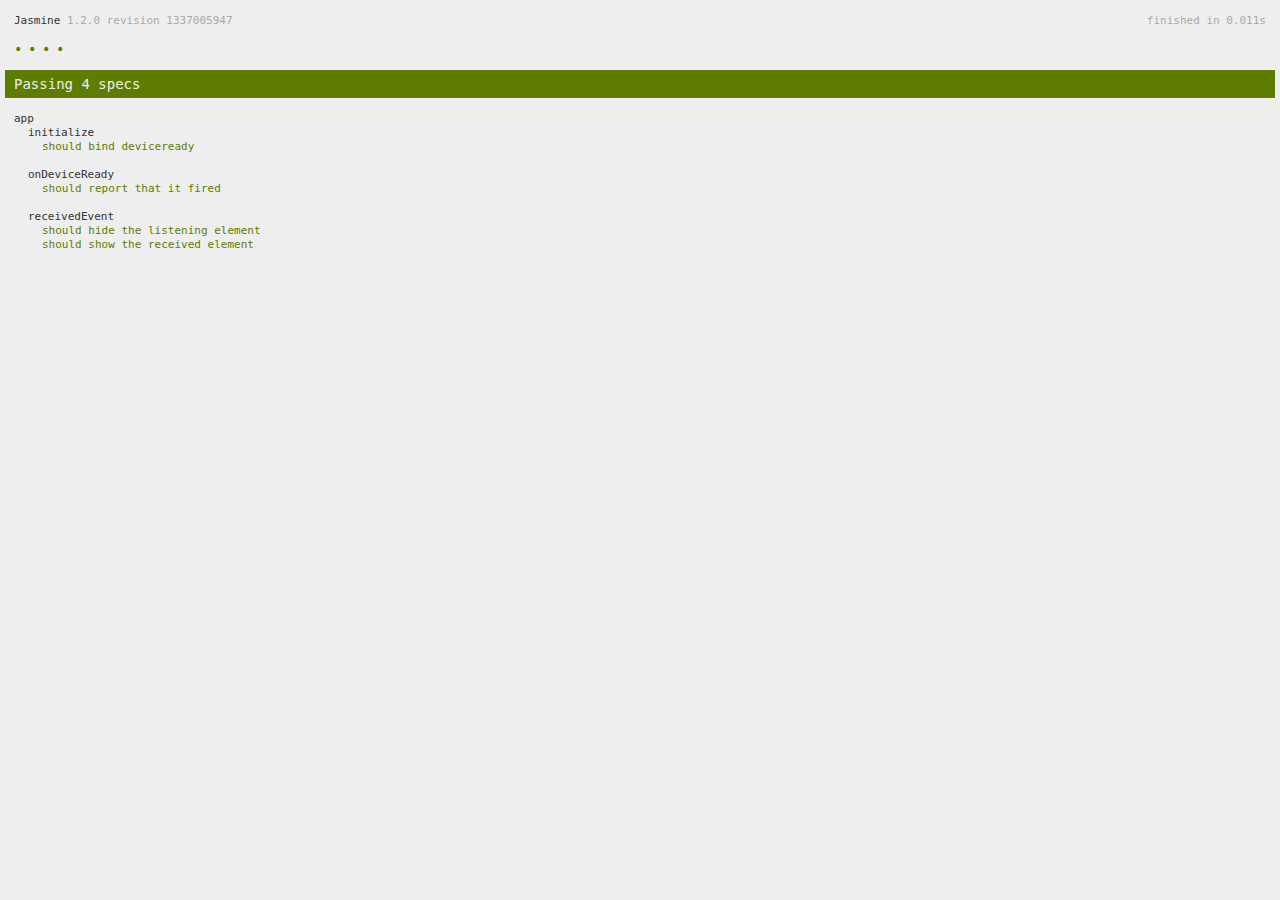
<file: fahmedeen/www/spec.html>
<!DOCTYPE html>
<!--
    Licensed to the Apache Software Foundation (ASF) under one
    or more contributor license agreements.  See the NOTICE file
    distributed with this work for additional information
    regarding copyright ownership.  The ASF licenses this file
    to you under the Apache License, Version 2.0 (the
    "License"); you may not use this file except in compliance
    with the License.  You may obtain a copy of the License at

    http://www.apache.org/licenses/LICENSE-2.0

    Unless required by applicable law or agreed to in writing,
    software distributed under the License is distributed on an
    "AS IS" BASIS, WITHOUT WARRANTIES OR CONDITIONS OF ANY
     KIND, either express or implied.  See the License for the
    specific language governing permissions and limitations
    under the License.
-->
<html>
    <head>
        <title>Jasmine Spec Runner</title>

        <!-- jasmine source -->
        <link rel="shortcut icon" type="image/png" href="spec/lib/jasmine-1.2.0/jasmine_favicon.png">
        <link rel="stylesheet" type="text/css" href="spec/lib/jasmine-1.2.0/jasmine.css">
        <script type="text/javascript" src="spec/lib/jasmine-1.2.0/jasmine.js"></script>
        <script type="text/javascript" src="spec/lib/jasmine-1.2.0/jasmine-html.js"></script>

        <!-- include source files here... -->
        <script type="text/javascript" src="js/index.js"></script>

        <!-- include spec files here... -->
        <script type="text/javascript" src="spec/helper.js"></script>
        <script type="text/javascript" src="spec/index.js"></script>

        <script type="text/javascript">
            (function() {
                var jasmineEnv = jasmine.getEnv();
                jasmineEnv.updateInterval = 1000;

                var htmlReporter = new jasmine.HtmlReporter();

                jasmineEnv.addReporter(htmlReporter);

                jasmineEnv.specFilter = function(spec) {
                    return htmlReporter.specFilter(spec);
                };

                var currentWindowOnload = window.onload;

                window.onload = function() {
                    if (currentWindowOnload) {
                        currentWindowOnload();
                    }
                    execJasmine();
                };

                function execJasmine() {
                    jasmineEnv.execute();
                }
            })();
        </script>
    </head>
    <body>
        <div id="stage" style="display:none;"></div>
    </body>
</html>
</file>
<file: fahmedeen/www/spec/lib/jasmine-1.2.0/jasmine.css>
body { background-color: #eeeeee; padding: 0; margin: 5px; overflow-y: scroll; }

#HTMLReporter { font-size: 11px; font-family: Monaco, "Lucida Console", monospace; line-height: 14px; color: #333333; }
#HTMLReporter a { text-decoration: none; }
#HTMLReporter a:hover { text-decoration: underline; }
#HTMLReporter p, #HTMLReporter h1, #HTMLReporter h2, #HTMLReporter h3, #HTMLReporter h4, #HTMLReporter h5, #HTMLReporter h6 { margin: 0; line-height: 14px; }
#HTMLReporter .banner, #HTMLReporter .symbolSummary, #HTMLReporter .summary, #HTMLReporter .resultMessage, #HTMLReporter .specDetail .description, #HTMLReporter .alert .bar, #HTMLReporter .stackTrace { padding-left: 9px; padding-right: 9px; }
#HTMLReporter #jasmine_content { position: fixed; right: 100%; }
#HTMLReporter .version { color: #aaaaaa; }
#HTMLReporter .banner { margin-top: 14px; }
#HTMLReporter .duration { color: #aaaaaa; float: right; }
#HTMLReporter .symbolSummary { overflow: hidden; *zoom: 1; margin: 14px 0; }
#HTMLReporter .symbolSummary li { display: block; float: left; height: 7px; width: 14px; margin-bottom: 7px; font-size: 16px; }
#HTMLReporter .symbolSummary li.passed { font-size: 14px; }
#HTMLReporter .symbolSummary li.passed:before { color: #5e7d00; content: "\02022"; }
#HTMLReporter .symbolSummary li.failed { line-height: 9px; }
#HTMLReporter .symbolSummary li.failed:before { color: #b03911; content: "x"; font-weight: bold; margin-left: -1px; }
#HTMLReporter .symbolSummary li.skipped { font-size: 14px; }
#HTMLReporter .symbolSummary li.skipped:before { color: #bababa; content: "\02022"; }
#HTMLReporter .symbolSummary li.pending { line-height: 11px; }
#HTMLReporter .symbolSummary li.pending:before { color: #aaaaaa; content: "-"; }
#HTMLReporter .bar { line-height: 28px; font-size: 14px; display: block; color: #eee; }
#HTMLReporter .runningAlert { background-color: #666666; }
#HTMLReporter .skippedAlert { background-color: #aaaaaa; }
#HTMLReporter .skippedAlert:first-child { background-color: #333333; }
#HTMLReporter .skippedAlert:hover { text-decoration: none; color: white; text-decoration: underline; }
#HTMLReporter .passingAlert { background-color: #a6b779; }
#HTMLReporter .passingAlert:first-child { background-color: #5e7d00; }
#HTMLReporter .failingAlert { background-color: #cf867e; }
#HTMLReporter .failingAlert:first-child { background-color: #b03911; }
#HTMLReporter .results { margin-top: 14px; }
#HTMLReporter #details { display: none; }
#HTMLReporter .resultsMenu, #HTMLReporter .resultsMenu a { background-color: #fff; color: #333333; }
#HTMLReporter.showDetails .summaryMenuItem { font-weight: normal; text-decoration: inherit; }
#HTMLReporter.showDetails .summaryMenuItem:hover { text-decoration: underline; }
#HTMLReporter.showDetails .detailsMenuItem { font-weight: bold; text-decoration: underline; }
#HTMLReporter.showDetails .summary { display: none; }
#HTMLReporter.showDetails #details { display: block; }
#HTMLReporter .summaryMenuItem { font-weight: bold; text-decoration: underline; }
#HTMLReporter .summary { margin-top: 14px; }
#HTMLReporter .summary .suite .suite, #HTMLReporter .summary .specSummary { margin-left: 14px; }
#HTMLReporter .summary .specSummary.passed a { color: #5e7d00; }
#HTMLReporter .summary .specSummary.failed a { color: #b03911; }
#HTMLReporter .description + .suite { margin-top: 0; }
#HTMLReporter .suite { margin-top: 14px; }
#HTMLReporter .suite a { color: #333333; }
#HTMLReporter #details .specDetail { margin-bottom: 28px; }
#HTMLReporter #details .specDetail .description { display: block; color: white; background-color: #b03911; }
#HTMLReporter .resultMessage { padding-top: 14px; color: #333333; }
#HTMLReporter .resultMessage span.result { display: block; }
#HTMLReporter .stackTrace { margin: 5px 0 0 0; max-height: 224px; overflow: auto; line-height: 18px; color: #666666; border: 1px solid #ddd; background: white; white-space: pre; }

#TrivialReporter { padding: 8px 13px; position: absolute; top: 0; bottom: 0; left: 0; right: 0; overflow-y: scroll; background-color: white; font-family: "Helvetica Neue Light", "Lucida Grande", "Calibri", "Arial", sans-serif; /*.resultMessage {*/ /*white-space: pre;*/ /*}*/ }
#TrivialReporter a:visited, #TrivialReporter a { color: #303; }
#TrivialReporter a:hover, #TrivialReporter a:active { color: blue; }
#TrivialReporter .run_spec { float: right; padding-right: 5px; font-size: .8em; text-decoration: none; }
#TrivialReporter .banner { color: #303; background-color: #fef; padding: 5px; }
#TrivialReporter .logo { float: left; font-size: 1.1em; padding-left: 5px; }
#TrivialReporter .logo .version { font-size: .6em; padding-left: 1em; }
#TrivialReporter .runner.running { background-color: yellow; }
#TrivialReporter .options { text-align: right; font-size: .8em; }
#TrivialReporter .suite { border: 1px outset gray; margin: 5px 0; padding-left: 1em; }
#TrivialReporter .suite .suite { margin: 5px; }
#TrivialReporter .suite.passed { background-color: #dfd; }
#TrivialReporter .suite.failed { background-color: #fdd; }
#TrivialReporter .spec { margin: 5px; padding-left: 1em; clear: both; }
#TrivialReporter .spec.failed, #TrivialReporter .spec.passed, #TrivialReporter .spec.skipped { padding-bottom: 5px; border: 1px solid gray; }
#TrivialReporter .spec.failed { background-color: #fbb; border-color: red; }
#TrivialReporter .spec.passed { background-color: #bfb; border-color: green; }
#TrivialReporter .spec.skipped { background-color: #bbb; }
#TrivialReporter .messages { border-left: 1px dashed gray; padding-left: 1em; padding-right: 1em; }
#TrivialReporter .passed { background-color: #cfc; display: none; }
#TrivialReporter .failed { background-color: #fbb; }
#TrivialReporter .skipped { color: #777; background-color: #eee; display: none; }
#TrivialReporter .resultMessage span.result { display: block; line-height: 2em; color: black; }
#TrivialReporter .resultMessage .mismatch { color: black; }
#TrivialReporter .stackTrace { white-space: pre; font-size: .8em; margin-left: 10px; max-height: 5em; overflow: auto; border: 1px inset red; padding: 1em; background: #eef; }
#TrivialReporter .finished-at { padding-left: 1em; font-size: .6em; }
#TrivialReporter.show-passed .passed, #TrivialReporter.show-skipped .skipped { display: block; }
#TrivialReporter #jasmine_content { position: fixed; right: 100%; }
#TrivialReporter .runner { border: 1px solid gray; display: block; margin: 5px 0; padding: 2px 0 2px 10px; }
</file>
